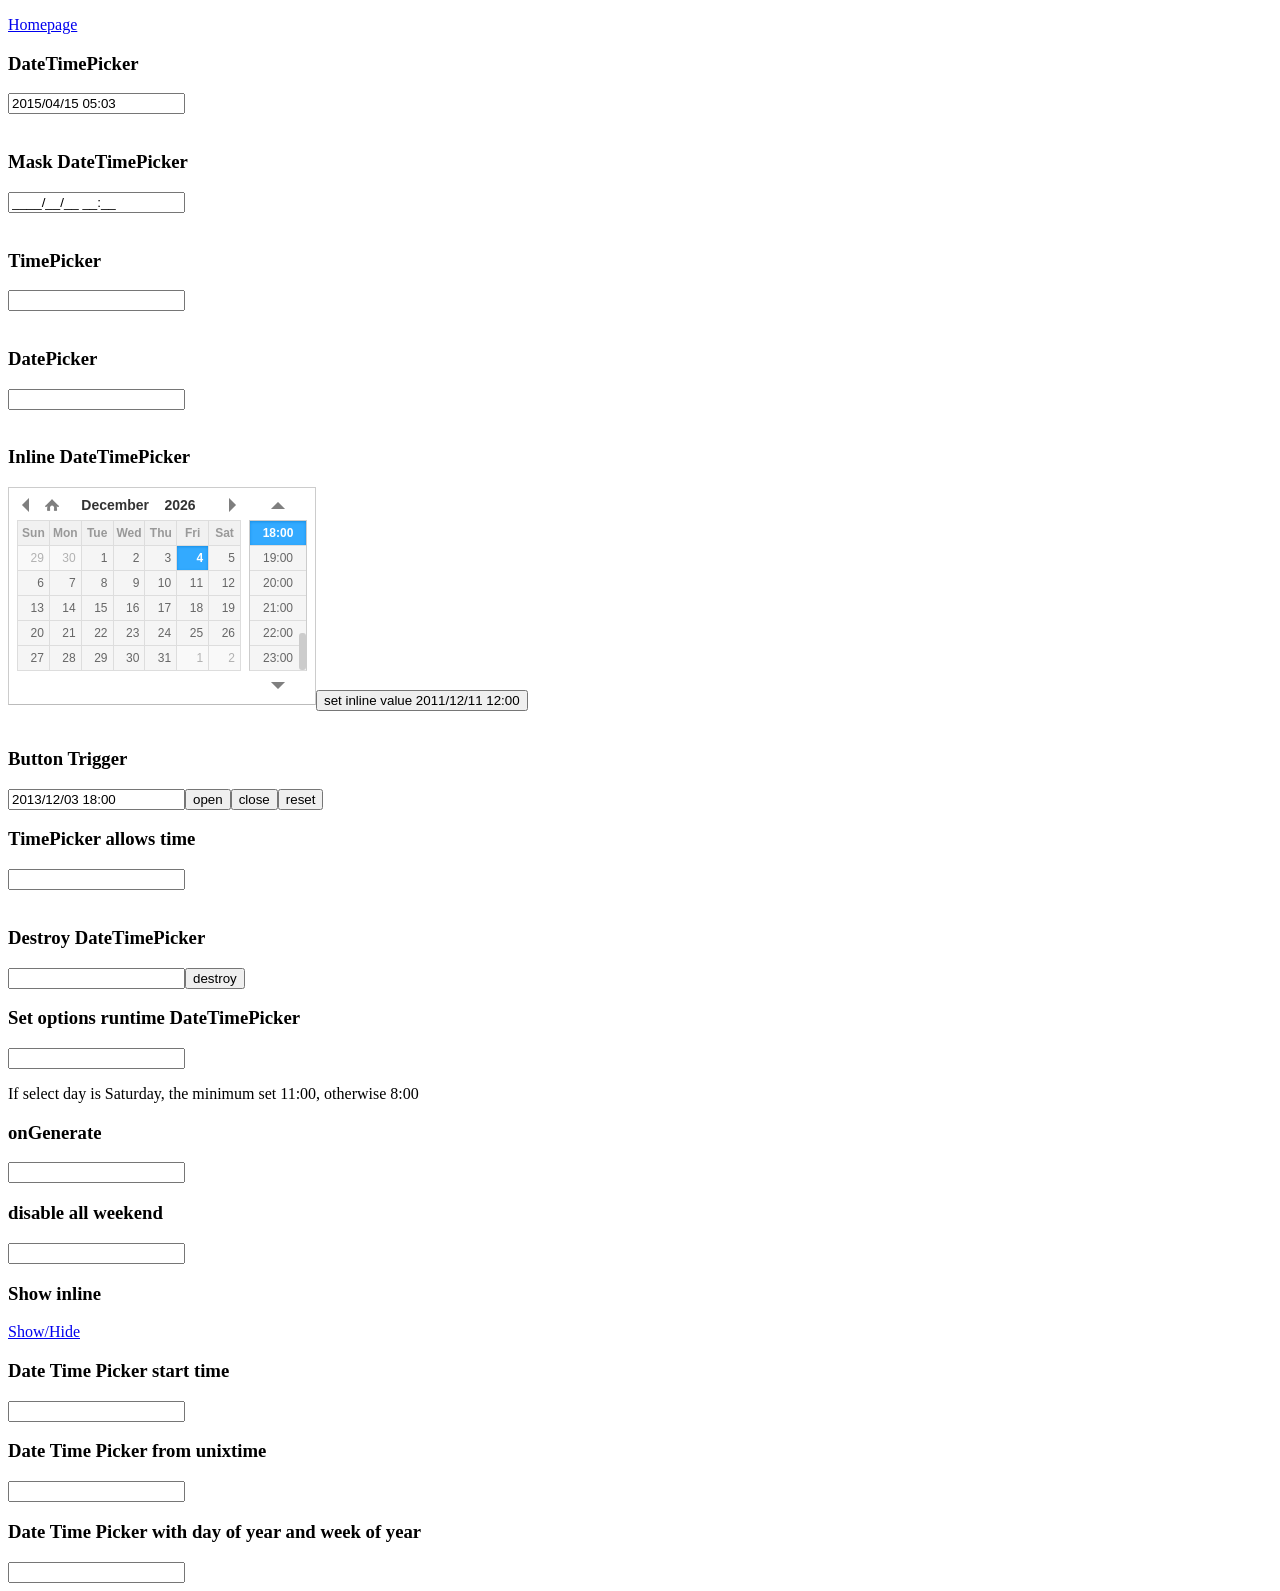
<file: public/template/js/datetimepicker/index.html>
<!DOCTYPE html>
<html lang="en">
<head>
<meta http-equiv="content-type" content="text/html; charset=utf-8"/>
<link rel="stylesheet" type="text/css" href="./jquery.datetimepicker.css"/>
</head>
<body>
	<p><a href="http://xdsoft.net/jqplugins/datetimepicker/">Homepage</a></p>
	<h3>DateTimePicker</h3>
	<input type="text" value="2014/03/15 05:06" id="datetimepicker"/><br><br>
	<h3>Mask DateTimePicker</h3>
	<input type="text" value="" id="datetimepicker_mask"/><br><br>
	<h3>TimePicker</h3>
	<input type="text" id="datetimepicker1"/><br><br>
	<h3>DatePicker</h3>
	<input type="text" id="datetimepicker2"/><br><br>
	<h3>Inline DateTimePicker</h3>
	<input type="text" id="datetimepicker3"/><input type="button" onclick="$('#datetimepicker3').datetimepicker({value:'2011/12/11 12:00'})" value="set inline value 2011/12/11 12:00"/><br><br>
	<h3>Button Trigger</h3>
	<input type="text" value="2013/12/03 18:00" id="datetimepicker4"/><input id="open" type="button" value="open"/><input id="close" type="button" value="close"/><input id="reset" type="button" value="reset"/>
	<h3>TimePicker allows time</h3>
	<input type="text" id="datetimepicker5"/><br><br>
	<h3>Destroy DateTimePicker</h3>
	<input type="text" id="datetimepicker6"/><input id="destroy" type="button" value="destroy"/>
	<h3>Set options runtime DateTimePicker</h3>
	<input type="text" id="datetimepicker7"/>
	<p>If select day is Saturday, the minimum set 11:00, otherwise 8:00</p>
	<h3>onGenerate</h3>
	<input type="text" id="datetimepicker8"/>
	<h3>disable all weekend</h3>
	<input type="text" id="datetimepicker9"/>
	<h3>Show inline</h3>
	<a href="javascript:var si = document.getElementById('show_inline').style; si.display = (si.display=='none')?'block':'none';return false; ">Show/Hide</a>
	<div id="show_inline" style="display:none">
		<input type="text" id="datetimepicker10"/>
	</div>
	<h3>Date Time Picker start time</h3>
	<input type="text" id="datetimepicker_start_time"/>
	<h3>Date Time Picker from unixtime</h3>
	<input type="text" id="datetimepicker_unixtime"/>
	<h3>Date Time Picker with day of year and week of year</h3>
	<input type="text" id="datetimepicker11"/>
</body>
<script type="text/javascript" src="./jquery.js"></script>
<script type="text/javascript" src="./jquery.datetimepicker.js"></script>
<script type="text/javascript">
$('#datetimepicker').datetimepicker()
	.datetimepicker({value:'2015/04/15 05:03',step:10});

$('#datetimepicker_mask').datetimepicker({
	mask:'9999/19/39 29:59'
});

$('#datetimepicker1').datetimepicker({
	datepicker:false,
	format:'H:i',
	step:5
});
$('#datetimepicker2').datetimepicker({
	yearOffset:222,
	lang:'ch',
	timepicker:false,
	format:'d/m/Y',
	formatDate:'Y/m/d',
	minDate:'-1970/01/02', // yesterday is minimum date
	maxDate:'+1970/01/02' // and tommorow is maximum date calendar
});
$('#datetimepicker3').datetimepicker({
	inline:true
});
$('#datetimepicker4').datetimepicker();
$('#open').click(function(){
	$('#datetimepicker4').datetimepicker('show');
});
$('#close').click(function(){
	$('#datetimepicker4').datetimepicker('hide');
});
$('#reset').click(function(){
	$('#datetimepicker4').datetimepicker('reset');
});
$('#datetimepicker5').datetimepicker({
	datepicker:false,
	allowTimes:['12:00','13:00','15:00','17:00','17:05','17:20','19:00','20:00']
});
$('#datetimepicker6').datetimepicker();
$('#destroy').click(function(){
	if( $('#datetimepicker6').data('xdsoft_datetimepicker') ){
		$('#datetimepicker6').datetimepicker('destroy');
		this.value = 'create';
	}else{
		$('#datetimepicker6').datetimepicker();
		this.value = 'destroy';
	}
});
var logic = function( currentDateTime ){
	if( currentDateTime ){
		if( currentDateTime.getDay()==6 ){
			this.setOptions({
				minTime:'11:00'
			});
		}else
			this.setOptions({
				minTime:'8:00'
			});
	}
};
$('#datetimepicker7').datetimepicker({
	onChangeDateTime:logic,
	onShow:logic
});
$('#datetimepicker8').datetimepicker({
	onGenerate:function( ct ){
		$(this).find('.xdsoft_date')
			.toggleClass('xdsoft_disabled');
	},
	minDate:'-1970/01/2',
	maxDate:'+1970/01/2',
	timepicker:false
});
$('#datetimepicker9').datetimepicker({
	onGenerate:function( ct ){
		$(this).find('.xdsoft_date.xdsoft_weekend')
			.addClass('xdsoft_disabled');
	},
	weekends:['01.01.2014','02.01.2014','03.01.2014','04.01.2014','05.01.2014','06.01.2014'],
	timepicker:false
});


$('#datetimepicker10').datetimepicker({
	step:5,
	inline:true
});

$('#datetimepicker_start_time').datetimepicker({
	startDate:'+1970/05/01'
});

$('#datetimepicker_unixtime').datetimepicker({
	format:'unixtime'
});
$('#datetimepicker11').datetimepicker({
        hours12: false,
        format: 'Y-z H:i W',
        step: 1,
        opened: false,
        validateOnBlur: false,
        closeOnDateSelect: false,
        closeOnTimeSelect: false
});
</script>
</html>
</file>
